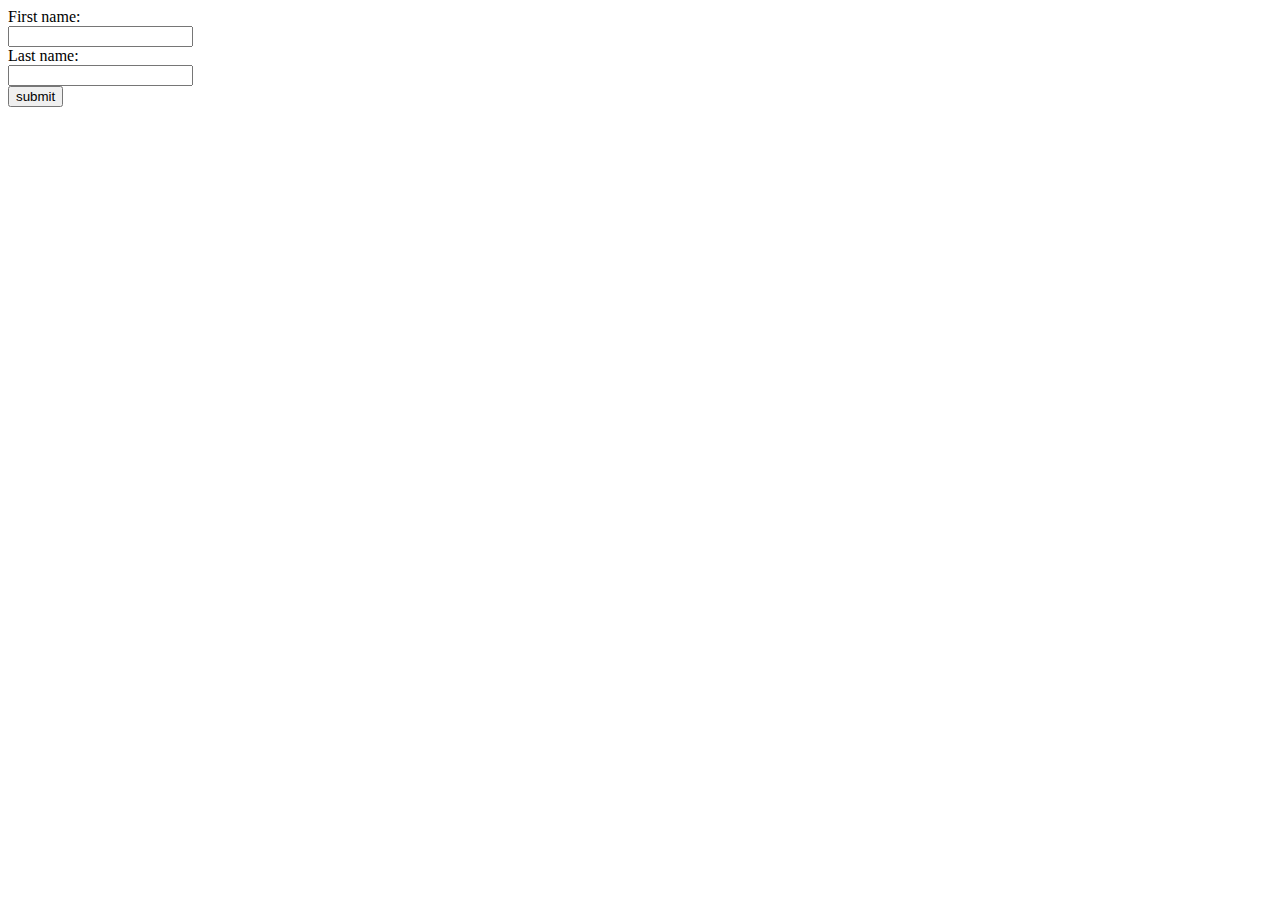
<file: target/httpexercises-1.0-SNAPSHOT/newhtml.html>
<!DOCTYPE html>
<!--
To change this license header, choose License Headers in Project Properties.
To change this template file, choose Tools | Templates
and open the template in the editor.
-->
<html>
    <head>
        <title>TODO supply a title</title>
        <meta charset="UTF-8">
        <meta name="viewport" content="width=device-width, initial-scale=1.0">
    </head>
    <body>
        <form action="#" method="POST">
            First name: <br>
            <input type="text" name="firstname"> <br>
            Last name: <br>
            <input type="text" name="lastname">
            <input type="hidden" name="hidden" value="12345678"> <br>
            <input type="submit" value="submit">
        </form>
    </body>
</html>
</file>
